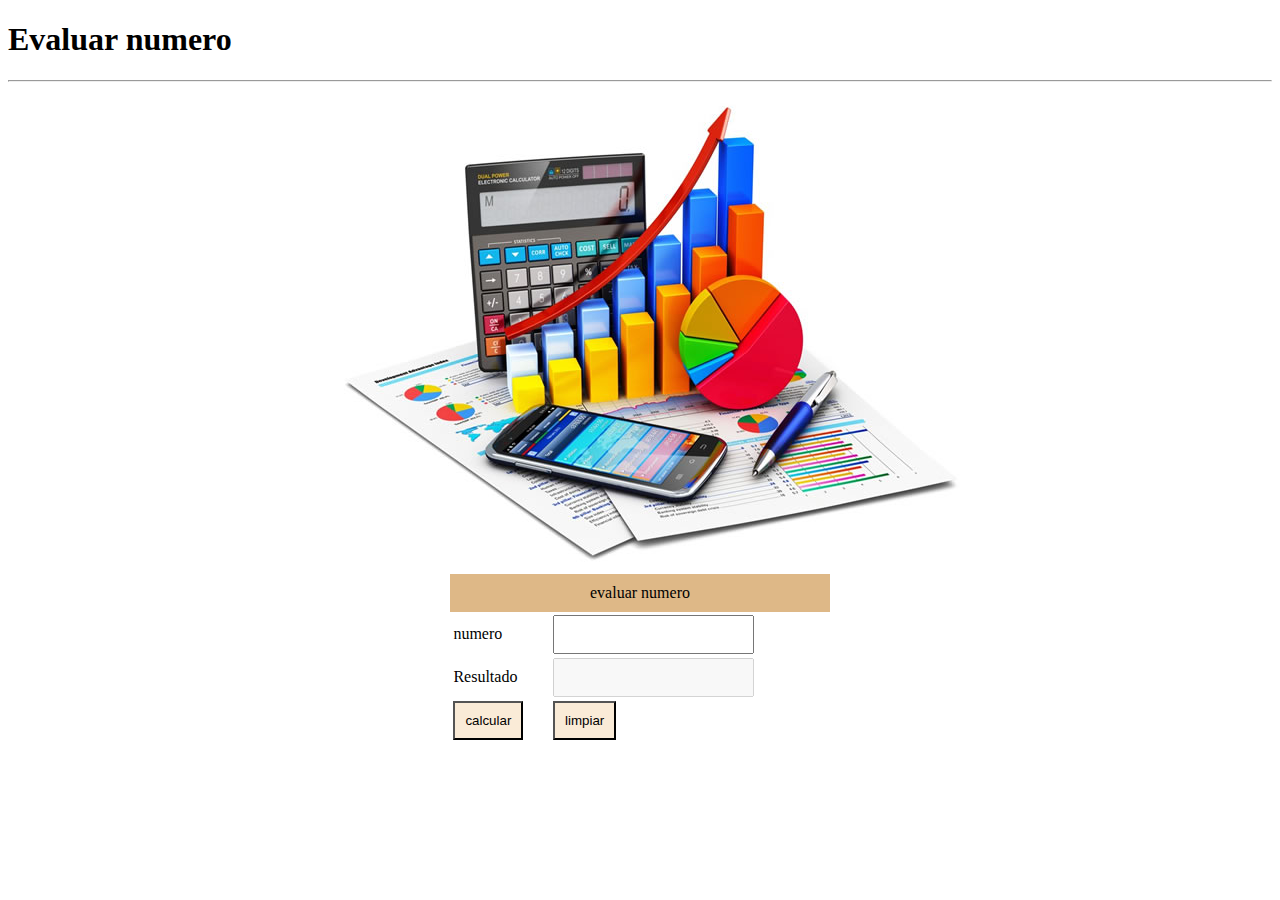
<file: practica.html>
<!DOCTYPE html>
<html lang="es">
<head>
    <meta charset="UTF-8">
    <meta http-equiv="X-UA-Compatible" content="IE=edge">
    <meta name="viewport" content="width=device-width, initial-scale=1.0">
    <title>Evaluar numrero</title>
    <link rel="stylesheet" href="estilos/style.css">
    <script src="js/libreria2.js"></script>

</head>            
<body>
    <h1>Evaluar numero</h1>
    <hr>
    <div style="text-align:center ;"> 
        <img src="img/caja.jpg" alt="">

    </div>
    <table>
        <caption style="background-color:burlywood ; padding: 10px;">evaluar numero</caption> <!--caption es titulo de la tabla-->
        <tr>
            <td>numero</td>
            <td>
                <input class="barra" type="text" name="" id="txtNum">
            </td>
        </tr>   
        <tr>
            <td>Resultado</td>
            <td>
                <input class="barra" type="text" name="" id="txtRes" disabled>
            </td>
        </tr>
        <tr>
            <td>
                <input class="boton" onclick="calcular();" type="button" value="calcular">
            </td>
            <td>
                <input class="boton" onclick="limpiar();" type="button" value="limpiar">
            </td>
        </tr>

    </table>
    
</body>
</html>
</file>
<file: estilos/style.css>
table{
    margin: auto;
    width: 30%;

}
input[type=text]{
    padding: 10px;
}
input[type=button]{
    background-color: antiquewhite;
    cursor: pointer;
    padding: 10px;
}
</file>
